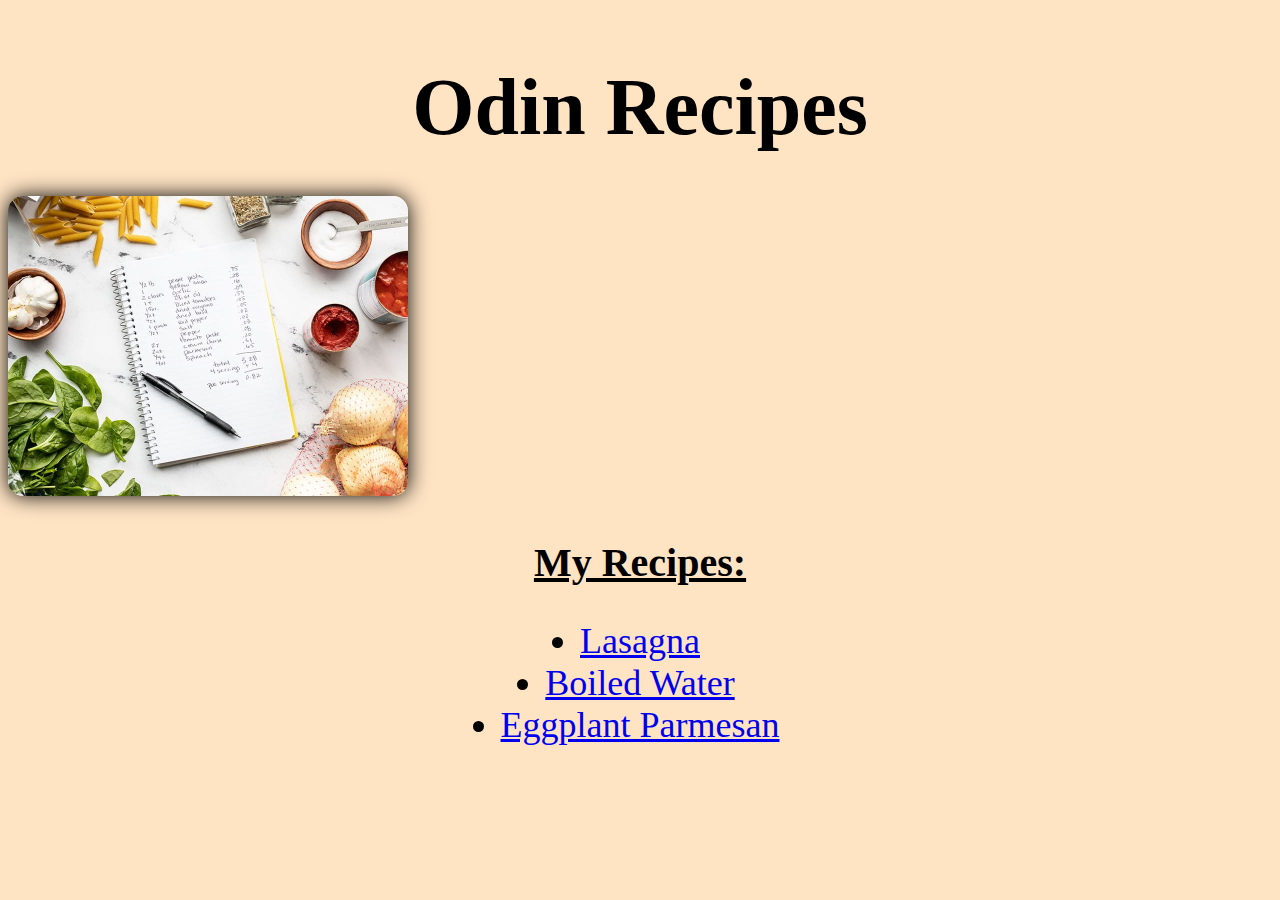
<file: index.html>
<!DOCTYPE html>
<html lang="en">
  <head>
    <meta charset="UTF-8" />
    <meta http-equiv="X-UA-Compatible" content="IE=edge" />
    <meta name="viewport" content="width=device-width, initial-scale=1.0" />
    <link rel="stylesheet" href="css/main.css" />
    <title>Recipe Website</title>
  </head>
  <body>
    <div>
      <header>
        <h1 class="Title">Odin Recipes</h1>
      </header>
    </div>
    <main>
      <section class="Recipe-list">
        <img
          class="Title-image"
          src="./images/recipe.jpg"
          alt="Recipe cost picture"
        />
        <h2 class="Recipes-title">My Recipes:</h2>
        <div class="recipe-container">
          <ul class="list">
            <li class="recipe"><a href="recipes/lasagna.html">Lasagna</a></li>
            <li class="recipe">
              <a href="recipes/boiled-water.html">Boiled Water</a>
            </li>
            <li class="recipe">
              <a href="recipes/eggplant-parmesan.html">Eggplant Parmesan</a>
            </li>
          </ul>
        </div>
      </section>
    </main>
  </body>
</html>
</file>
<file: css/main.css>
* {
  background-color: bisque;
}

header {
  display: flex;
  justify-content: center;
  font-size: 40px;
  margin-bottom: -10px;
}

.Title-image {
  display: flex;
  justify-content: center;
  border-radius: 15px;
  height: 300px;
  width: auto;
  box-shadow: 0px 0px 21px black;
}

.recipe-container {
  display: flex;
  justify-content: center;
  align-items: center;
}

ul {
  display: flex;
  font-size: 20px;
  margin: 0;
  padding: 0;
  flex: 1;
  flex-direction: column;
  justify-content: center;
  align-items: center;
}

.recipe {
  font-size: 36px;
}

.Recipes-title {
  display: flex;
  justify-content: center;
  padding-top: 10px;
  font-size: 40px;
  text-decoration: underline;
}

.description {
  font-size: 30px;
  margin-bottom: -10px;
}

.ingredients-title,
.directions-title {
  font-size: 40px;
  text-decoration: underline;
}

ul .list-text {
  flex: 1;
  justify-content: flex-start;
  margin: 0;
  padding: 0;
}
</file>
